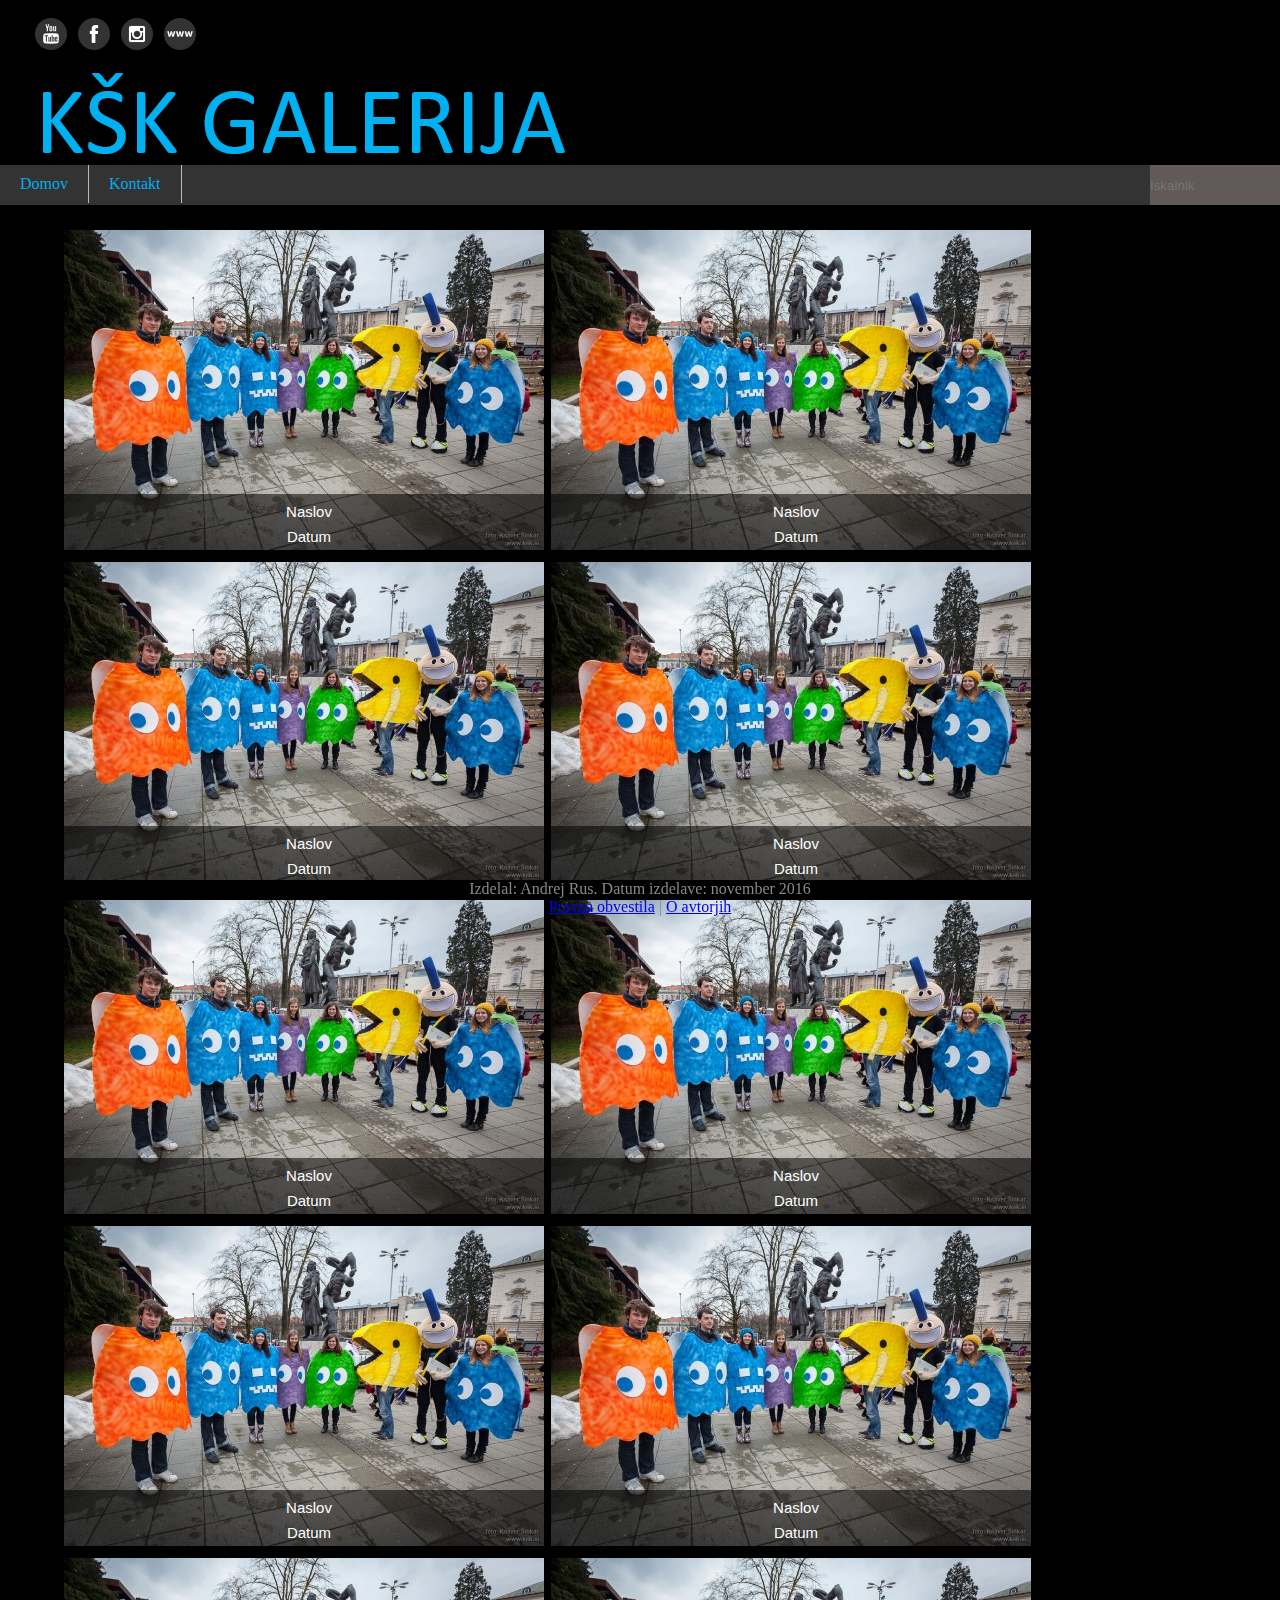
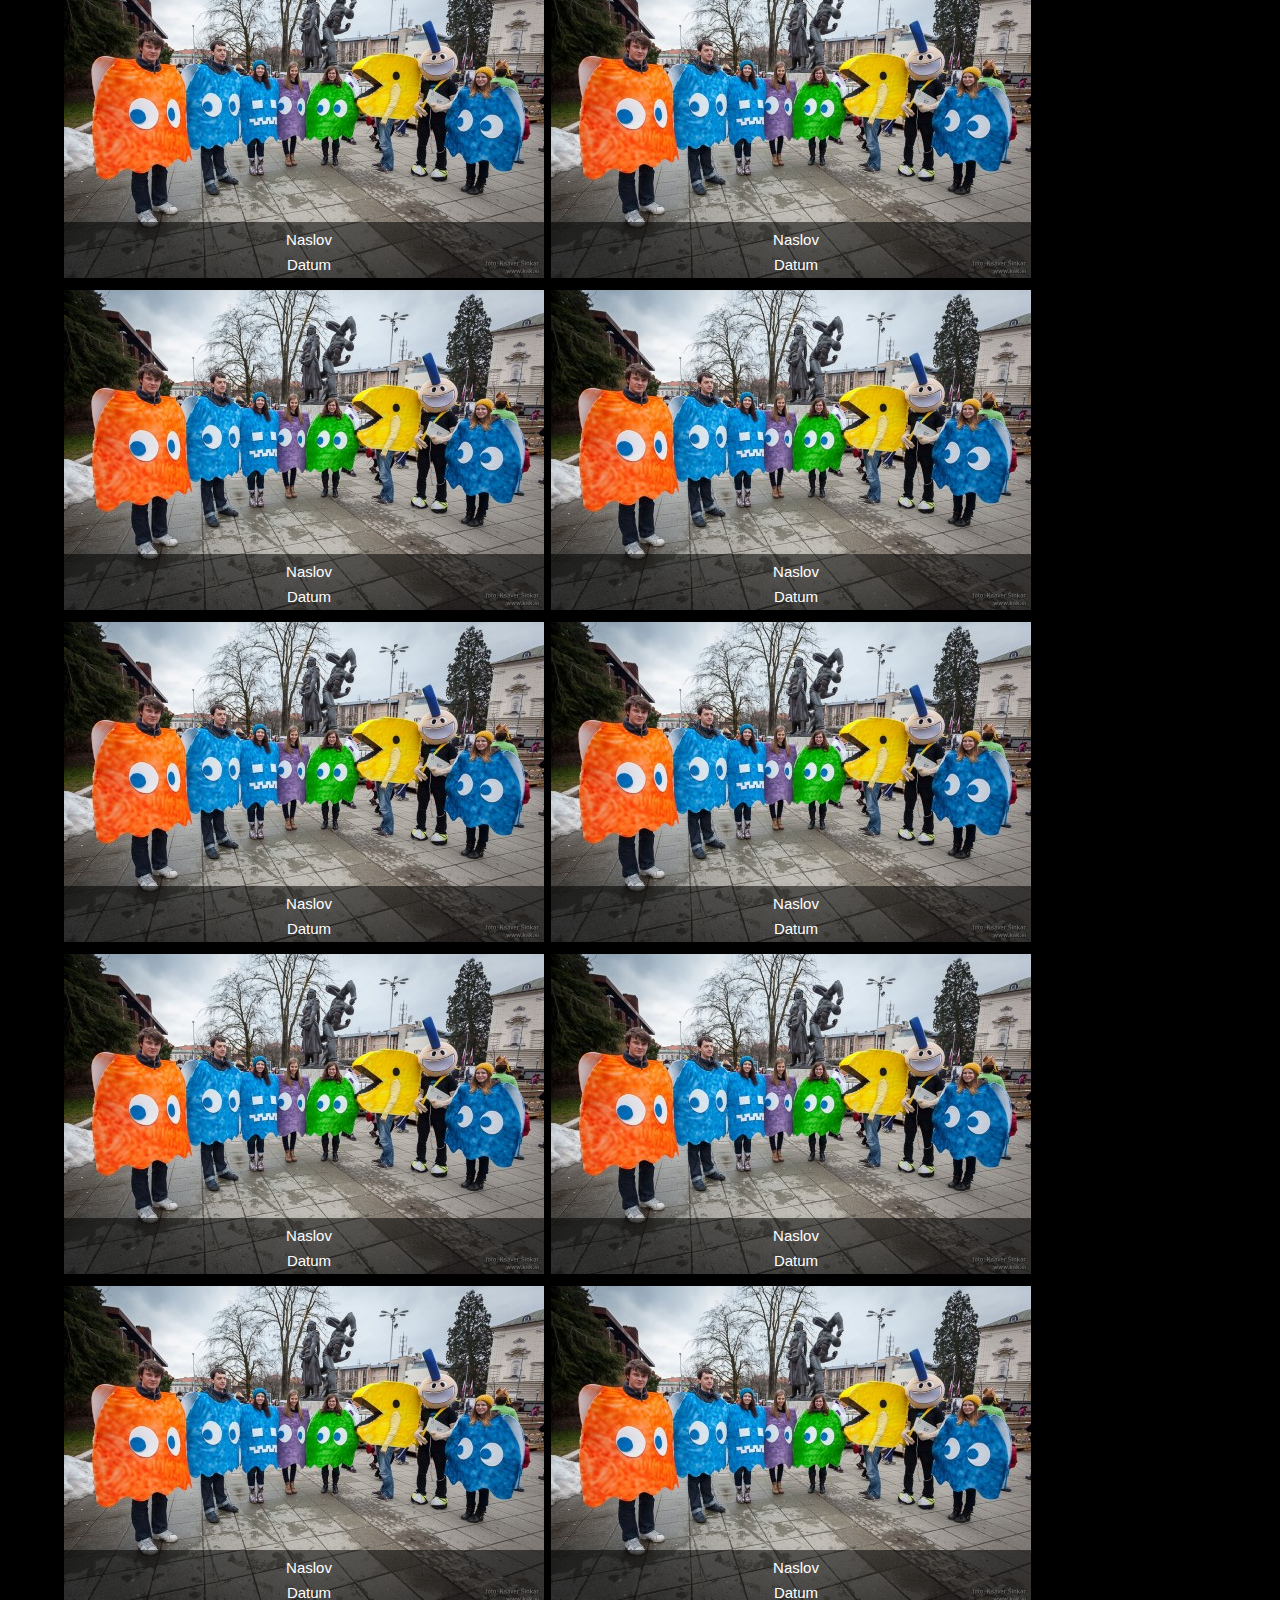
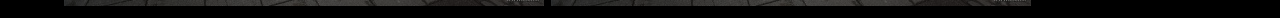
<file: index.html>
﻿<!DOCTYPE html>

<html>
    <head>
        <title>KŠK galerija</title>
        <meta http-equiv="Content-Type" content="text/html;charset=utf-8"> 
        <meta name="viewport" content="width=device-width, initial-scale=1.0">
        <link rel="stylesheet" href="css/StyleLandingPage.css">
        <script type="text/javascript" src="js/landingJS.js" async></script>
    </head>
    
    <body>
        <!--noscript-->
        <noscript>
            <div id="kontakttt" class="overlay">
                <div class="pop-celoten">
                    <div class="pop-glava">
                        <a class="zapri" href="#">×</a>
                        <h2>Napiši nam e-mail</h2>
                    </div>
                    <div class="pop-telo">
                        <form action="#" method="POST">
                            <div class="vrstica">
                                <label>Vpiši ime:</label><br />
                                <input name="ime" required="required" placeholder="ime" type="text" value="" size="28" /><br />
                            </div>
                            <div class="vrstica">
                                <label>Vpiši svoj e-mail:</label><br />
                                <input name="email" required="required" type="email" placeholder="e-mail" value="" size="28" /><br />
                            </div>
                            <div class="vrstica">
                                <label>Kaj bi nam rad sporočil?</label><br />
                                <textarea name="sporocilo" rows="7" required="required" cols="30"></textarea><br />
                            </div>
                            <input type="submit" value="Poslji mail" />
                        </form>
                    </div>
                </div>
            </div>
        </noscript>

        <!-- Popup za kontakt. ID rabmo pol se zarad javascripta-->
        <div id="kontaktt" class="kontakt">
            <!-- vsebina -->
            <div class="pop-celoten">
                <!--glava popupa-->
                <div class="pop-glava">
                    <!--tukaj naredimo, da ce klikne close, da se zapre-->
                    <span class="zapri">×</span>
                    <h2>Napiši nam e-mail</h2>
                </div>
                <!--glavni del popupa-->
                <div class="pop-telo">
                    <form action="#" method="POST">
                        <div class="vrstica">
                            <label>Vpiši ime:</label><br />
                            <input name="ime" required="required" placeholder="ime" type="text" value="" size="28" /><br />
                        </div>
                        <div class="vrstica">
                            <label>Vpiši svoj e-mail:</label><br />
                            <input name="email" required="required" type="email" placeholder="e-mail" value="" size="28" /><br />
                        </div>
                        <div class="vrstica">
                            <label>Kaj bi nam rad sporočil?</label><br />
                            <textarea name="sporocilo" rows="7" required="required" cols="30"></textarea><br />
                        </div>
                        <input type="submit" value="Poslji mail" />
                    </form>					
                </div>
            </div>
        </div>

        <!--header-->
        <header>
            <div class="vsebinaHeader">
                <ul class="headerSocialLinks">
                    <li><a href="https://www.youtube.com/channel/UCKqpXFl4A3Fj3SNGwDXJN0A" title="YouTube" target="_blank"><img src="pics/ytBlack.png" alt="YouTube" /></a></li>
                    <li><a href="https://www.facebook.com/klubstudentovkranj" title="Facebook" target="_blank"><img src="pics/fbBlack.png" alt="Facebook" /></a></li>
                    <li><a href="https://www.instagram.com/ksk_info/" title="Instagram" target="_blank"><img src="pics/igBlack.png" alt="instagram" /></a></li>
                    <li><a href="http://www.ksk.si/" title="KŠK" target="_blank"><img src="pics/wwwBlack.png" alt="ksk.si" /></a></li>
                </ul>


                <a href="index.html"><img src="pics/banner.png" alt="logo" /></a>

                <ul class="topnav">
                    <li><a class="active" href="#">Domov</a></li>
                    <li>
                        <a id="gumb" href="#kontakttt">Kontakt</a>
                    </li>
                    <li><input type="text" id="hihi" name="iskalnik" placeholder="Iskalnik" value=""></li>
                    <!-- <iframe width="100" height="25" src="https://www.youtube.com/embed/HxFgU2VZ0Q0?list=PLp1yGgVC-sTEtGr1dr2QTSZ-aYYtO_1i6&amp;showinfo=0" frameborder="0"></iframe>-->
                </ul>
            </div>
        </header>

        <!--slike - main -->
        <div id="main">
        <ul>
            <li>
                <div class="slika">
                    <a href="#slika"><img src="pics/pust.jpg" alt="lala" /></a>
                    <h2><span>Naslov<br />Datum</span></h2>
                </div>
            </li>
            <li>
                <div class="slika">
                    <a href="#hehe"><img src="pics/pust.jpg" alt="lala" /></a>
                    <h2><span>Naslov<br />Datum</span></h2>
                </div>
            </li>
            <li>
                <div class="slika">
                    <a href="#lele"><img src="pics/pust.jpg" alt="lala" /></a>
                    <h2><span>Naslov<br />Datum</span></h2>
                </div>
            </li>
            <li>
                <div class="slika">
                    <a href="#kiki"><img src="pics/pust.jpg" alt="lala" /></a>
                    <h2><span>Naslov<br />Datum</span></h2>
                </div>
            </li>
            <li>
                <div class="slika">
                    <a href="#kiki"><img src="pics/pust.jpg" alt="lala" /></a>
                    <h2><span>Naslov<br />Datum</span></h2>
                </div>
            </li>
            <li>
                <div class="slika">
                    <a href="#kiki"><img src="pics/pust.jpg" alt="lala" /></a>
                    <h2><span>Naslov<br />Datum</span></h2>
                </div>
            <li>
                <div class="slika">
                    <a href="#kiki"><img src="pics/pust.jpg" alt="lala" /></a>
                    <h2><span>Naslov<br />Datum</span></h2>
                </div>
            <li>
                <div class="slika">
                    <a href="#kiki"><img src="pics/pust.jpg" alt="lala" /></a>
                    <h2><span>Naslov<br />Datum</span></h2>
                </div>
            </li>
            <li>
                <div class="slika">
                    <a href="#kiki"><img src="pics/pust.jpg" alt="lala" /></a>
                    <h2><span>Naslov<br />Datum</span></h2>
                </div>
            </li>
            <li>
                <div class="slika">
                    <a href="#kiki"><img src="pics/pust.jpg" alt="lala" /></a>
                    <h2><span>Naslov<br />Datum</span></h2>
                </div>
            </li>
            <li>
                <div class="slika">
                    <a href="#kiki"><img src="pics/pust.jpg" alt="lala" /></a>
                    <h2><span>Naslov<br />Datum</span></h2>
                </div>
            </li>
            <li>
                <div class="slika">
                    <a href="#kiki"><img src="pics/pust.jpg" alt="lala" /></a>
                    <h2><span>Naslov<br />Datum</span></h2>
                </div>
            </li>
            <li>
                <div class="slika">
                    <a href="#kiki"><img src="pics/pust.jpg" alt="lala" /></a>
                    <h2><span>Naslov<br />Datum</span></h2>
                </div>
            <li>
                <div class="slika">
                    <a href="#kiki"><img src="pics/pust.jpg" alt="lala" /></a>
                    <h2><span>Naslov<br />Datum</span></h2>
                </div>
            </li>
            <li>
                <div class="slika">
                    <a href="#kiki"><img src="pics/pust.jpg" alt="lala" /></a>
                    <h2><span>Naslov<br />Datum</span></h2>
                </div>
            </li>
            <li>
                <div class="slika">
                    <a href="#kiki"><img src="pics/pust.jpg" alt="lala" /></a>
                    <h2><span>Naslov<br />Datum</span></h2>
                </div>
            </li>
            <li>
                <div class="slika">
                    <a href="#kiki"><img src="pics/pust.jpg" alt="lala" /></a>
                    <h2><span>Naslov<br />Datum</span></h2>
                </div>
            </li>
            <li>
                <div class="slika">
                    <a href="#kiki"><img src="pics/pust.jpg" alt="lala" /></a>
                    <h2><span>Naslov<br />Datum</span></h2>
                </div>
            </li>
        </ul>
    </div>

        <footer>
                <p>Izdelal: Andrej Rus. Datum izdelave: november 2016</p>
                <a href="legal.html">Pravna obvestila</a> |
                <a href="authors.html">O avtorjih</a>
        </footer>
</body>
</html>
</file>
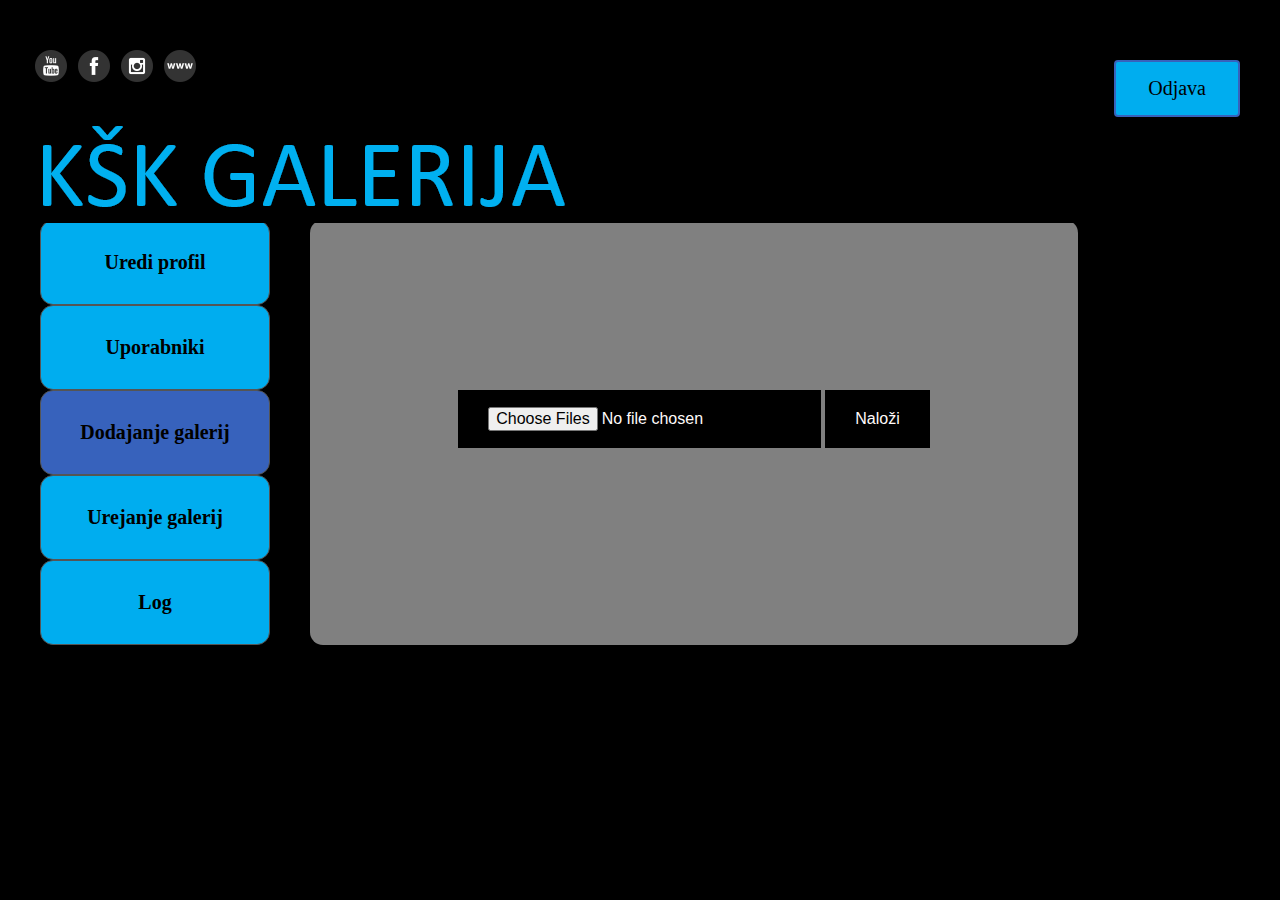
<file: adminPageDodajanjeGalerij.html>
﻿<!DOCTYPE html>

<html>
<head>
    <title>KŠK galerija - admin</title>
    <meta http-equiv="Content-Type" content="text/html;charset=utf-8">
    <meta name="viewport" content="width=device-width, initial-scale=1.0">
    <link rel="stylesheet" href="css/StyleAdminPage.css">
    <script type="text/javascript" src="js/adminJS.js" async></script>
</head>

<body>

    <header>
        <div class="banner">
            <ul class="headerSocialLinks">
                <li><a href="https://www.youtube.com/channel/UCKqpXFl4A3Fj3SNGwDXJN0A" title="YouTube" target="_blank"><img src="pics/ytBlack.png" alt="YouTube" /></a></li>
                <li><a href="https://www.facebook.com/klubstudentovkranj" title="Facebook" target="_blank"><img src="pics/fbBlack.png" alt="Facebook" /></a></li>
                <li><a href="https://www.instagram.com/ksk_info/" title="Instagram" target="_blank"><img src="pics/igBlack.png" alt="instagram" /></a></li>
                <li><a href="http://www.ksk.si/" title="KŠK" target="_blank"><img src="pics/wwwBlack.png" alt="ksk.si" /></a></li>
            </ul>
            <div class="logout">
                <a href="loginPage.html">Odjava</a>
            </div>
            <a href="index.html"><img src="pics/banner.png" alt="logo" /></a>
        </div>
    </header>



    <div id="main">
        <nav>
                <a href="adminPageUrediProfil.html">Uredi profil</a>
                <a href="adminPageUporabniki.html">Uporabniki</a>
                <a class="active" href="#">Dodajanje galerij</a>
                <a href="adminPageUrejanjeGalerij.html">Urejanje galerij</a>
                <a href="adminPageLog.html">Log</a>
        </nav>
        <div class="podlaga">
            <form class="box" method="post" enctype="multipart/form-data">
                <div class="box__input">
                    <input class="box__file" type="file" name="files[]" id="file" data-multiple-caption="{count} files selected" multiple />
                    <!--<label for="file"><strong>Choose a file</strong><span class="box__dragndrop"> or drag it here</span>.</label>-->
                    <button class="box__button" type="submit">Naloži</button>
                </div>
                <div class="box__uploading">Uploading&hellip;</div>
                <div class="box__success">Done!</div>
                <div class="box__error">Error! <span></span>.</div>
            </form>
        </div>
    </div>




</body>
</html>
</file>
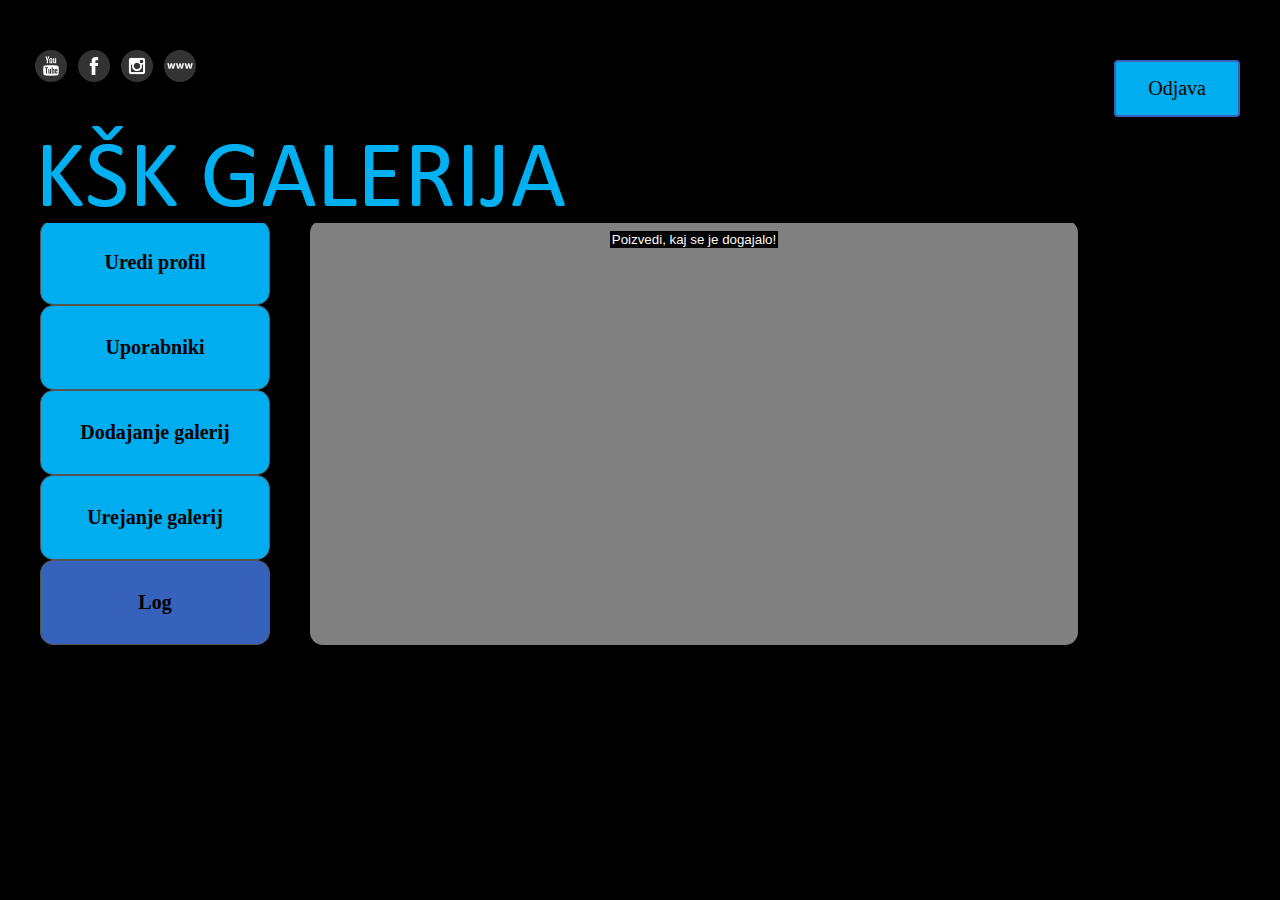
<file: adminPageLog.html>
﻿<!DOCTYPE html>

<html>
<head>
    <title>KŠK galerija - admin</title>
    <meta http-equiv="Content-Type" content="text/html;charset=utf-8">
    <meta name="viewport" content="width=device-width, initial-scale=1.0">
    <link rel="stylesheet" href="css/StyleAdminPage.css">
    <script type="text/javascript" src="js/adminLogJS.js" async></script>
</head>

<body>

    <header>
        <div class="banner">
            <ul class="headerSocialLinks">
                <li><a href="https://www.youtube.com/channel/UCKqpXFl4A3Fj3SNGwDXJN0A" title="YouTube" target="_blank"><img src="pics/ytBlack.png" alt="YouTube" /></a></li>
                <li><a href="https://www.facebook.com/klubstudentovkranj" title="Facebook" target="_blank"><img src="pics/fbBlack.png" alt="Facebook" /></a></li>
                <li><a href="https://www.instagram.com/ksk_info/" title="Instagram" target="_blank"><img src="pics/igBlack.png" alt="instagram" /></a></li>
                <li><a href="http://www.ksk.si/" title="KŠK" target="_blank"><img src="pics/wwwBlack.png" alt="ksk.si" /></a></li>
            </ul>
            <div class="logout">
                <a href="loginPage.html">Odjava</a>
            </div>
            <a href="index.html"><img src="pics/banner.png" alt="logo" /></a>
        </div>
    </header>



    <div id="main">
        <nav>
            <a href="adminPageUrediProfil.html">Uredi profil</a>
            <a href="adminPageUporabniki.html">Uporabniki</a>
            <a href="adminPageDodajanjeGalerij.html">Dodajanje galerij</a>
            <a href="adminPageUrejanjeGalerij.html">Urejanje galerij</a>
            <a class="active" href="#">Log</a>
        </nav>
        <div class="podlaga">
            <div class="logging">
                <button id="log">Poizvedi, kaj se je dogajalo!</button>
                <noscript>V primeru, da nimaš vključenega javaScripta ali pa si na Explorerju, ne bo delovalo.</noscript>
                <ul id="myList">
                </ul>
            </div>
        </div>


    </div>

    <!--type="button" onclick="izpisiLog()"
        <div id="demo">
        <button type="button" onclick="loadDoc()">Change Content</button>
    </div>
    -->
    

</body>
</html>
</file>
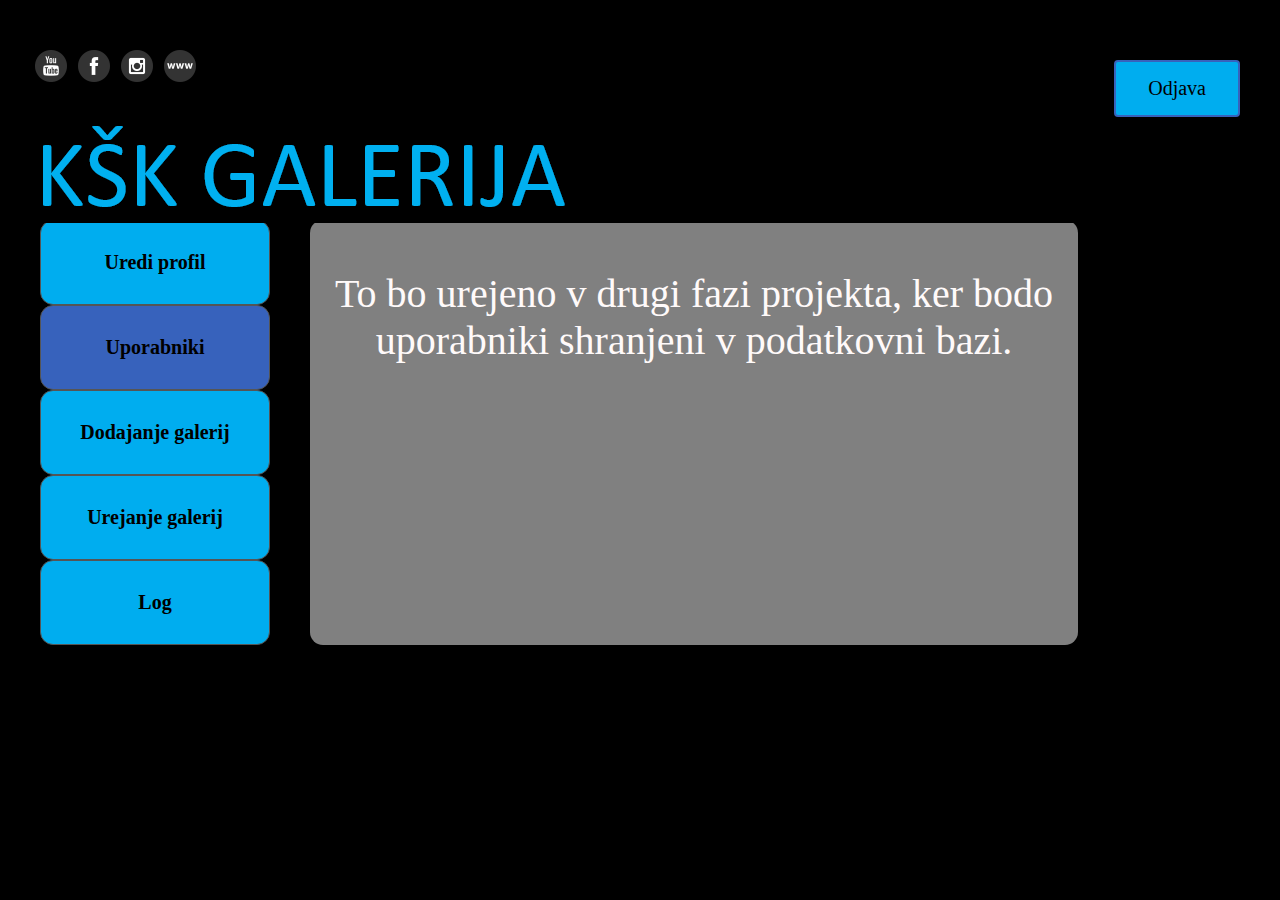
<file: adminPageUporabniki.html>
﻿<!DOCTYPE html>

<html>
<head>
    <title>KŠK galerija - admin</title>
    <meta http-equiv="Content-Type" content="text/html;charset=utf-8">
    <meta name="viewport" content="width=device-width, initial-scale=1.0">
    <link rel="stylesheet" href="css/StyleAdminPage.css">
</head>

<body>

    <header>
        <div class="banner">
            <ul class="headerSocialLinks">
                <li><a href="https://www.youtube.com/channel/UCKqpXFl4A3Fj3SNGwDXJN0A" title="YouTube" target="_blank"><img src="pics/ytBlack.png" alt="YouTube" /></a></li>
                <li><a href="https://www.facebook.com/klubstudentovkranj" title="Facebook" target="_blank"><img src="pics/fbBlack.png" alt="Facebook" /></a></li>
                <li><a href="https://www.instagram.com/ksk_info/" title="Instagram" target="_blank"><img src="pics/igBlack.png" alt="instagram" /></a></li>
                <li><a href="http://www.ksk.si/" title="KŠK" target="_blank"><img src="pics/wwwBlack.png" alt="ksk.si" /></a></li>
            </ul>
            <div class="logout">
                <a href="loginPage.html">Odjava</a>
            </div>
            <a href="index.html"><img src="pics/banner.png" alt="logo" /></a>
        </div>
    </header>



    <div id="main">
        <nav>
            <a href="adminPageUrediProfil.html">Uredi profil</a>
            <a class="active" href="#">Uporabniki</a>
            <a href="adminPageDodajanjeGalerij.html">Dodajanje galerij</a>
            <a href="adminPageUrejanjeGalerij.html">Urejanje galerij</a>
            <a href="adminPageLog.html">Log</a>
 
        </nav>
        <div class="podlaga">
            <div class="vsebinaUporabniki">
                <p>To bo urejeno v drugi fazi projekta, ker bodo uporabniki shranjeni v podatkovni bazi.</p>
            </div>
        </div>
    </div>



</body>
</html>
</file>
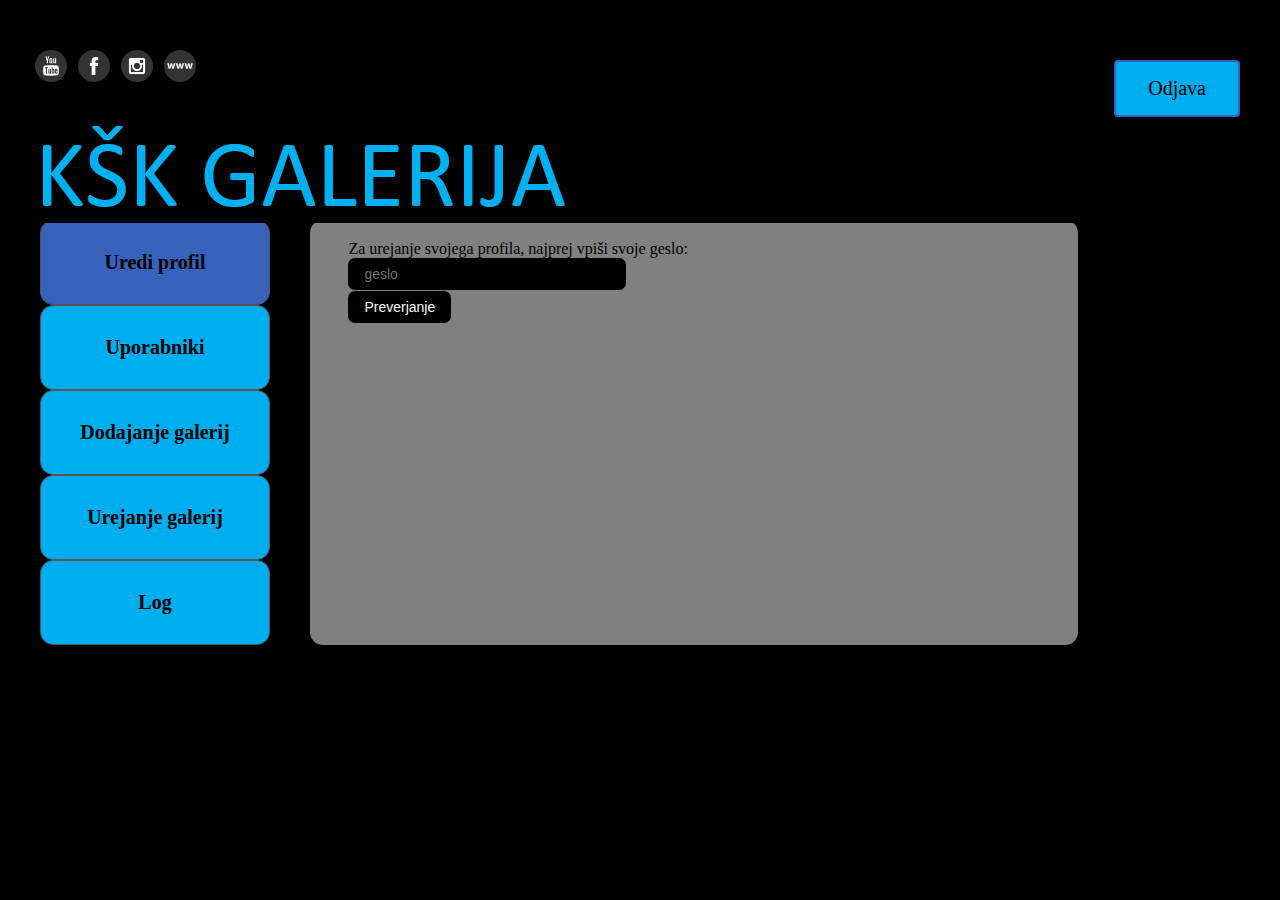
<file: adminPageUrediProfil.html>
﻿<!DOCTYPE html>

<html>
<head>
    <title>KŠK galerija - admin</title>
    <meta http-equiv="Content-Type" content="text/html;charset=utf-8">
    <meta name="viewport" content="width=device-width, initial-scale=1.0">
    <link rel="stylesheet" href="css/StyleAdminPage.css">
    <script type="text/javascript" src="js/adminJS.js" async></script>
</head>

<body>
    
    <header>
        <div class="banner">
            <ul class="headerSocialLinks">
                <li><a href="https://www.youtube.com/channel/UCKqpXFl4A3Fj3SNGwDXJN0A" title="YouTube" target="_blank"><img src="pics/ytBlack.png" alt="YouTube" /></a></li>
                <li><a href="https://www.facebook.com/klubstudentovkranj" title="Facebook" target="_blank"><img src="pics/fbBlack.png" alt="Facebook" /></a></li>
                <li><a href="https://www.instagram.com/ksk_info/" title="Instagram" target="_blank"><img src="pics/igBlack.png" alt="instagram" /></a></li>
                <li><a href="http://www.ksk.si/" title="KŠK" target="_blank"><img src="pics/wwwBlack.png" alt="ksk.si" /></a></li>
            </ul>
            <div class="logout">
                <a href="loginPage.html">Odjava</a>
            </div>
            <a href="index.html"><img src="pics/banner.png" alt="logo" /></a>
        </div>
    </header>

    

    <div id="main">
        <nav>
            <a class="active" href="#">Uredi profil</a>
            <a href="adminPageUporabniki.html">Uporabniki</a>
            <a href="adminPageDodajanjeGalerij.html">Dodajanje galerij</a>
            <a href="adminPageUrejanjeGalerij.html">Urejanje galerij</a>
            <a href="adminPageLog.html">Log</a>
        </nav>
        <div class="podlaga">
            <div class="vsebinaProfil">
                <form action="#vec" method="POST">
                    <div class="vrstica">
                        <label >Za urejanje svojega profila, najprej vpiši svoje geslo:</label><br />
                        <input name="potrditev" required="required" placeholder="geslo" type="password" value="" size="28" /><br />
                        <input type="submit" value="Preverjanje"/>
                    </div>
                </form>

                <div id="vec" class="vec">
                    <form>
                        <div class="splosno">
                            <div class="vrstica">
                                <label>Vpiši svoje novo uporabniško ime:</label><br />
                                <input name="uprIme" type="text" placeholder="uporabniško ime" value="" size="28" /><br />
                            </div>
                            <div class="vrstica">
                                <label>Vpiši svoj nov e-mail:</label><br />
                                <input name="email" type="email" placeholder="e-mail" value="" size="28" /><br />
                            </div>
                            <div class="vrstica">
                                <label>Vpiši svoje novo geslo:</label><br />
                                <input name="geslo" type="password" placeholder="geslo" value="" size="28" /><br />
                            </div>
                        </div>
                        
                        <div class="slikanje">
                            <label>Ponastavi sliko profila</label><br />
                            <button id="zaZajem">Kamera</button>
                            <input type="file" name="pic" accept="image/*">

                            <noscript><p>Ne podpira zajema s kamero!</p></noscript>

                            <div class="zajem" id="zajem">
                                <video id="video" width="130" height="130" autoplay></video>
                                <button id="snap">Slikaj</button>
                                <canvas id="canvas" width="130" height="130">Ne bo šlo!</canvas>
                            </div>
                        </div>

                        <input type="submit" value="Shrani spremembe" />
                    </form>


                </div>
                
                

            </div>
        </div>
        

    </div>

    

</body>
</html>
</file>
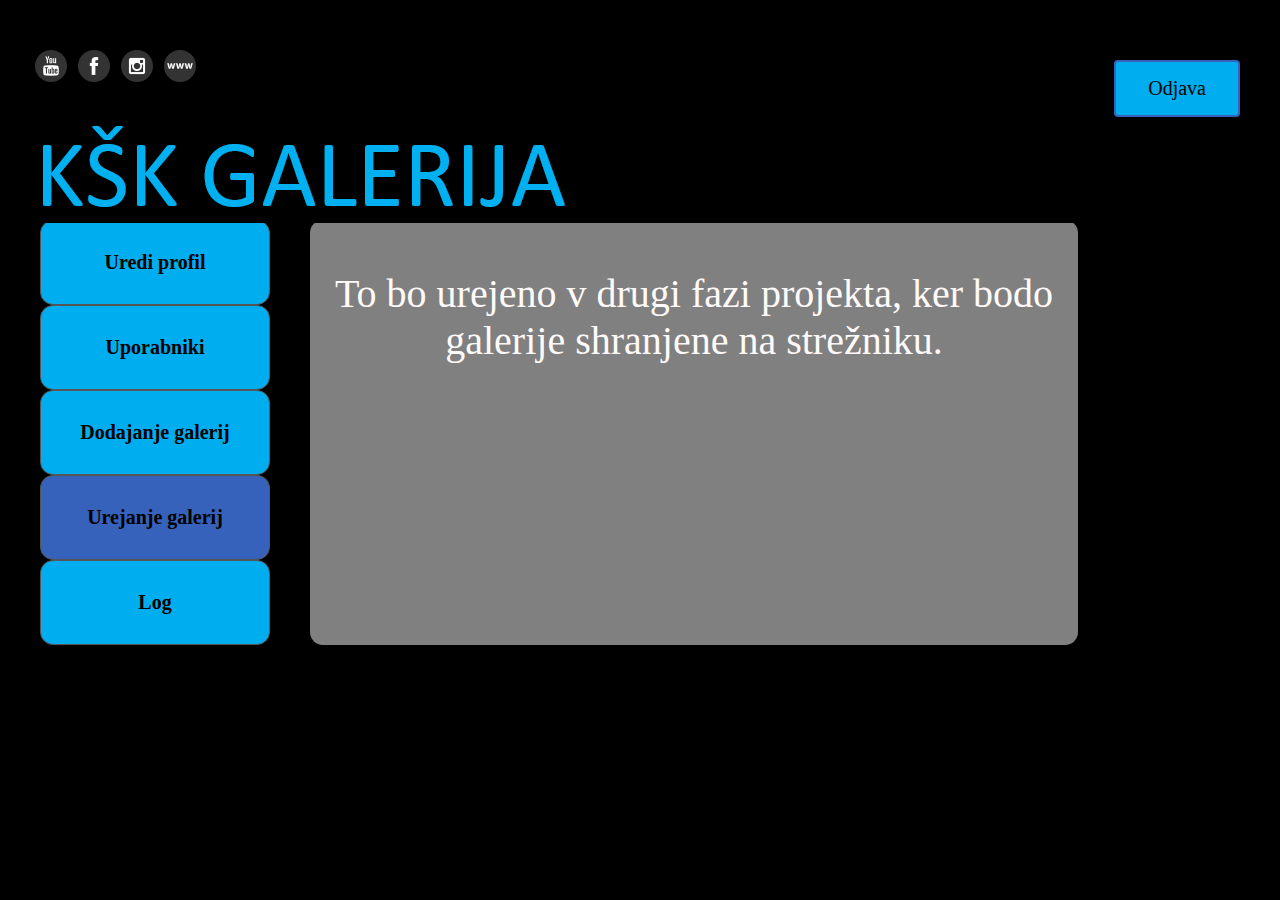
<file: adminPageUrejanjeGalerij.html>
﻿<!DOCTYPE html>

<html>
<head>
    <title>KŠK galerija - admin</title>
    <meta http-equiv="Content-Type" content="text/html;charset=utf-8">
    <meta name="viewport" content="width=device-width, initial-scale=1.0">
    <link rel="stylesheet" href="css/StyleAdminPage.css">
</head>

<body>

    <header>
        <div class="banner">
            <ul class="headerSocialLinks">
                <li><a href="https://www.youtube.com/channel/UCKqpXFl4A3Fj3SNGwDXJN0A" title="YouTube" target="_blank"><img src="pics/ytBlack.png" alt="YouTube" /></a></li>
                <li><a href="https://www.facebook.com/klubstudentovkranj" title="Facebook" target="_blank"><img src="pics/fbBlack.png" alt="Facebook" /></a></li>
                <li><a href="https://www.instagram.com/ksk_info/" title="Instagram" target="_blank"><img src="pics/igBlack.png" alt="instagram" /></a></li>
                <li><a href="http://www.ksk.si/" title="KŠK" target="_blank"><img src="pics/wwwBlack.png" alt="ksk.si" /></a></li>
            </ul>
            <div class="logout">
                <a href="loginPage.html">Odjava</a>
            </div>
            <a href="index.html"><img src="pics/banner.png" alt="logo" /></a>
        </div>
    </header>



    <div id="main">

        <nav>
            <a href="adminPageUrediProfil.html">Uredi profil</a>
            <a href="adminPageUporabniki.html">Uporabniki</a>
            <a href="adminPageDodajanjeGalerij.html">Dodajanje galerij</a>
            <a class="active" href="#">Urejanje galerij</a>
            <a href="adminPageLog.html">Log</a>
        </nav>
  
        <div class="podlaga">
            <div class="vsebinaUrejanjeGalerij">
                <p>To bo urejeno v drugi fazi projekta, ker bodo galerije shranjene na strežniku.</p>
            </div>
        </div>
    </div>




</body>
</html>
</file>
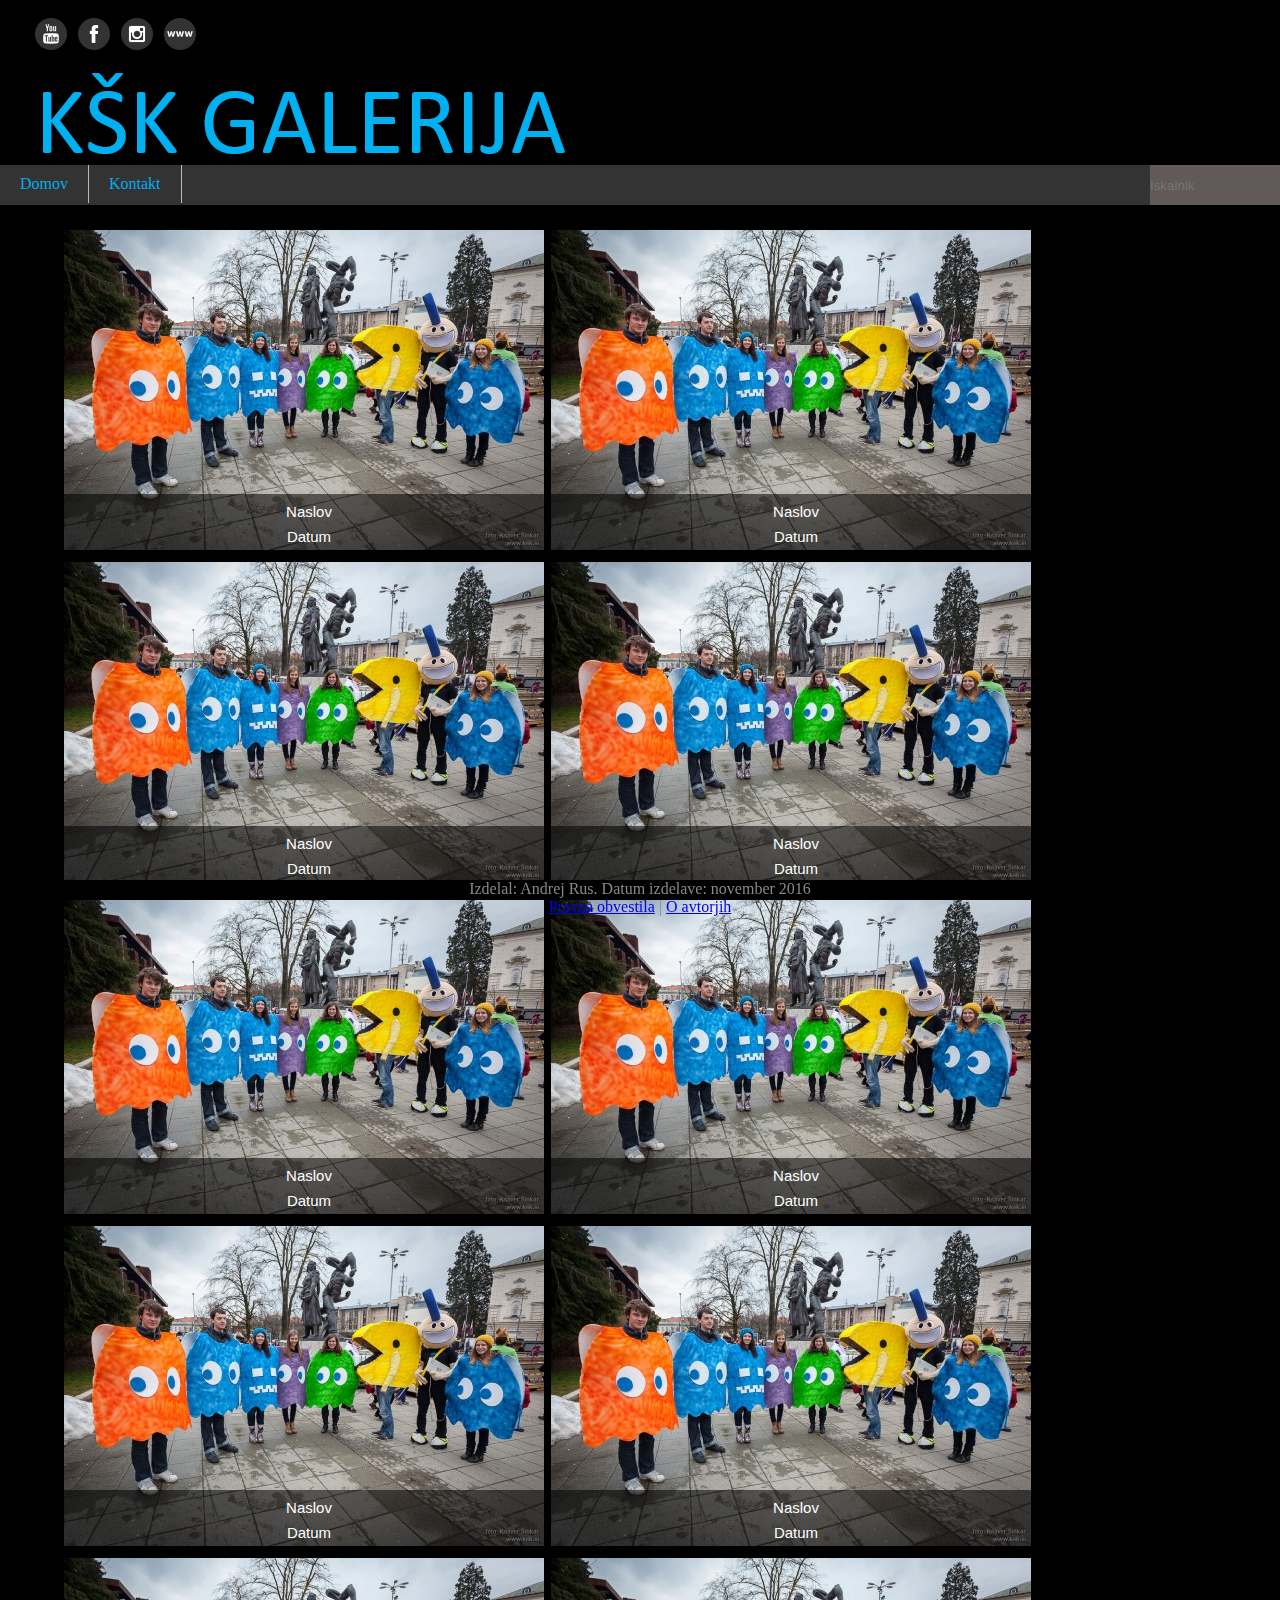
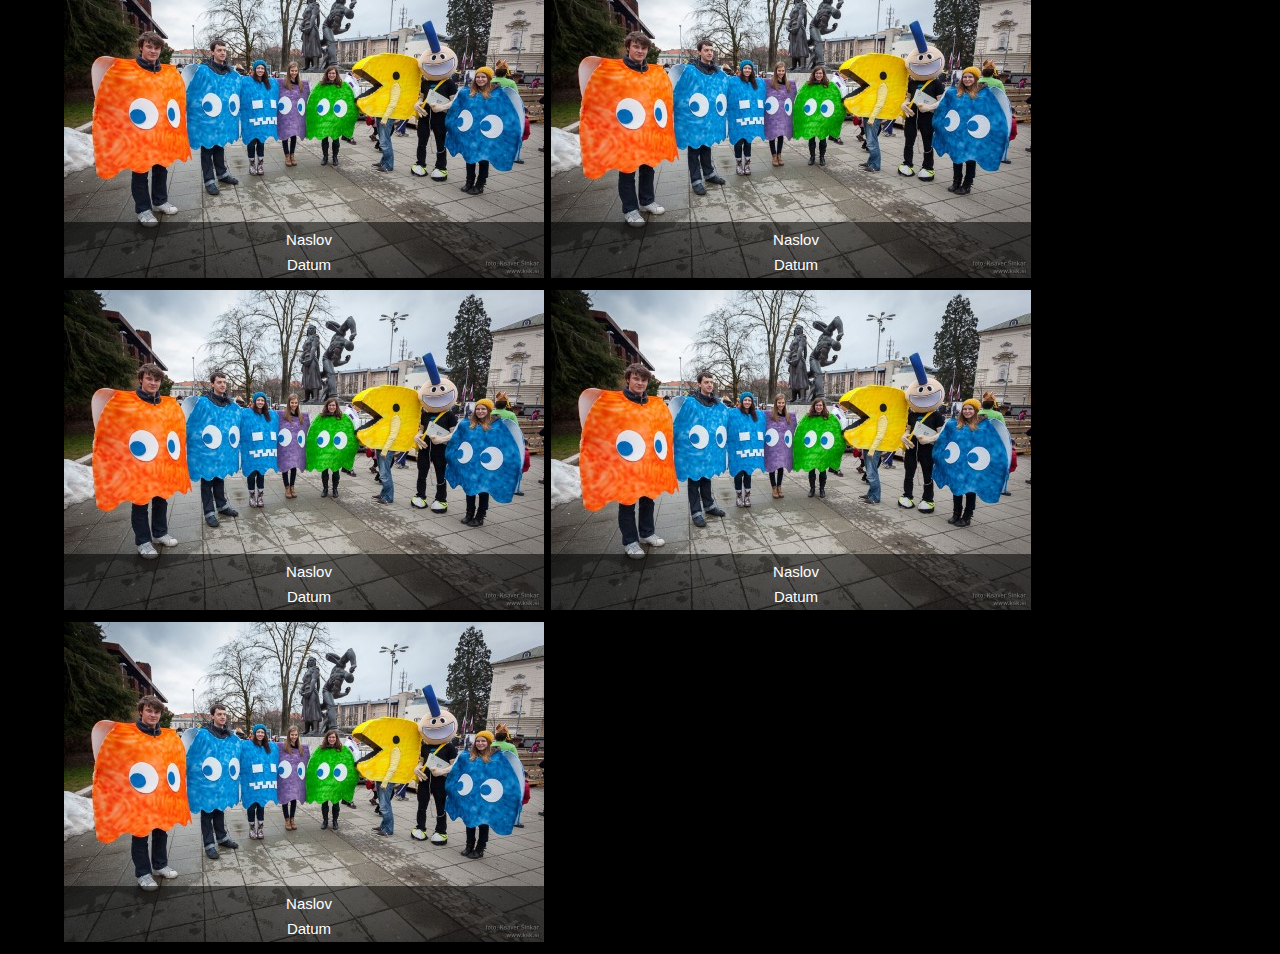
<file: landingPage.htm>
﻿<!DOCTYPE html>

<html>
    <head>
        <title>KŠK galerija</title>
        <meta http-equiv="Content-Type" content="text/html;charset=utf-8"> 
        <meta name="viewport" content="width=device-width, initial-scale=1.0">
        <link rel="stylesheet" href="css/StyleLandingPage.css">
        <script type="text/javascript" src="js/landingJS.js" async></script>
    </head>
    
    <body>
        <!--noscript-->
        <noscript>
            <div id="kontaktt" class="overlay">
                <div class="pop-celoten">
                    <div class="pop-glava">
                        <a class="zapri" href="#">×</a>
                        <h2>Napiši nam e-mail</h2>
                    </div>
                    <div class="pop-telo">
                        <form action="#" method="POST">
                            <div class="vrstica">
                                <label for="ime">Vpiši ime:</label><br />
                                <input name="ime" required="required" placeholder="ime" type="text" value="" size="28" /><br />
                            </div>
                            <div class="vrstica">
                                <label for="email">Vpiši svoj e-mail:</label><br />
                                <input name="email" required="required" type="email" placeholder="e-mail" value="" size="28" /><br />
                            </div>
                            <div class="vrstica">
                                <label for="sporocilo">Kaj bi nam rad sporočil?</label><br />
                                <textarea name="sporocilo" rows="7" required="required" cols="30"></textarea><br />
                            </div>
                            <input type="submit" value="Poslji mail" />
                        </form>
                    </div>
                </div>
            </div>
        </noscript>

        <!-- Popup za kontakt. ID rabmo pol se zarad javascripta-->
        <div id="kontaktt" class="kontakt">
            <!-- vsebina -->
            <div class="pop-celoten">
                <!--glava popupa-->
                <div class="pop-glava">
                    <!--tukaj naredimo, da ce klikne close, da se zapre-->
                    <span class="zapri">×</span>
                    <h2>Napiši nam e-mail</h2>
                </div>
                <!--glavni del popupa-->
                <div class="pop-telo">
                    <form action="#" method="POST">
                        <div class="vrstica">
                            <label for="ime">Vpiši ime:</label><br />
                            <input name="ime" required="required" placeholder="ime" type="text" value="" size="28" /><br />
                        </div>
                        <div class="vrstica">
                            <label for="email">Vpiši svoj e-mail:</label><br />
                            <input name="email" required="required" type="email" placeholder="e-mail" value="" size="28" /><br />
                        </div>
                        <div class="vrstica">
                            <label for="sporocilo">Kaj bi nam rad sporočil?</label><br />
                            <textarea name="sporocilo" rows="7" required="required" cols="30"></textarea><br />
                        </div>
                        <input type="submit" value="Poslji mail" />
                    </form>					
                </div>
            </div>
        </div>

        <!--header-->
        <header>
            <div class="vsebinaHeader">
                <ul class="headerSocialLinks">
                    <li><a href="https://www.youtube.com/channel/UCKqpXFl4A3Fj3SNGwDXJN0A" title="YouTube" target="_blank"><img src="pics/ytBlack.png" alt="YouTube" /></a></li>
                    <li><a href="https://www.facebook.com/klubstudentovkranj" title="Facebook" target="_blank"><img src="pics/fbBlack.png" alt="Facebook" /></a></li>
                    <li><a href="https://www.instagram.com/ksk_info/" title="Instagram" target="_blank"><img src="pics/igBlack.png" alt="instagram" /></a></li>
                    <li><a href="http://www.ksk.si/" title="KŠK" target="_blank"><img src="pics/wwwBlack.png" alt="ksk.si" /></a></li>
                </ul>


                <a href="landingPage.htm"><img src="pics/banner.png" alt="logo" /></a>

                <ul class="topnav">
                    <li><a class="active" href="#">Domov</a></li>
                    <li>
                        <a id="gumb" href="#kontaktt">Kontakt</a>
                    </li>
                    <li><input type="text" id="hihi" name="iskalnik" placeholder="Iskalnik" value=""></li>
                    <!-- <iframe width="100" height="25" src="https://www.youtube.com/embed/HxFgU2VZ0Q0?list=PLp1yGgVC-sTEtGr1dr2QTSZ-aYYtO_1i6&amp;showinfo=0" frameborder="0"></iframe>-->
                </ul>
            </div>
        </header>

        <!--slike - main -->
        <div id="main">
        <ul>
            <li>
                <div class="slika">
                    <a href="#slika"><img src="pics/pust.jpg" alt="lala" /></a>
                    <h2><span>Naslov<br />Datum</span></h2>
                </div>
            </li>
            <li>
                <div class="slika">
                    <a href="#hihi"><img src="pics/pust.jpg" alt="lala" /></a>
                    <h2><span>Naslov<br />Datum</span></h2>
                </div>
            </li>
            <li>
                <div class="slika">
                    <a href="#lele"><img src="pics/pust.jpg" alt="lala" /></a>
                    <h2><span>Naslov<br />Datum</span></h2>
                </div>
            </li>
            <li>
                <div class="slika">
                    <a href="#kiki"><img src="pics/pust.jpg" alt="lala" /></a>
                    <h2><span>Naslov<br />Datum</span></h2>
                </div>
            </li>
            <li>
                <div class="slika">
                    <a href="#hihi"><img src="pics/pust.jpg" alt="lala" /></a>
                    <h2><span>Naslov<br />Datum</span></h2>
                </div>
            </li>
            <li>
                <div class="slika">
                    <a href="#hihi"><img src="pics/pust.jpg" alt="lala" /></a>
                    <h2><span>Naslov<br />Datum</span></h2>
                </div>
            </li>
            <li>
                <div class="slika">
                    <a href="#hihi"><img src="pics/pust.jpg" alt="lala" /></a>
                    <h2><span>Naslov<br />Datum</span></h2>
                </div>
            </li>
            <li>
                <div class="slika">
                    <a href="#hihi"><img src="pics/pust.jpg" alt="lala" /></a>
                    <h2><span>Naslov<br />Datum</span></h2>
                </div>
            </li>
            <li>
                <div class="slika">
                    <a href="#hihi"><img src="pics/pust.jpg" alt="lala" /></a>
                    <h2><span>Naslov<br />Datum</span></h2>
                </div>
            </li>
            <li>
                <div class="slika">
                    <a href="#hihi"><img src="pics/pust.jpg" alt="lala" /></a>
                    <h2><span>Naslov<br />Datum</span></h2>
                </div>
            </li>
            <li>
                <div class="slika">
                    <a href="#hihi"><img src="pics/pust.jpg" alt="lala" /></a>
                    <h2><span>Naslov<br />Datum</span></h2>
                </div>
            </li>
            <li>
                <div class="slika">
                    <a href="#hihi"><img src="pics/pust.jpg" alt="lala" /></a>
                    <h2><span>Naslov<br />Datum</span></h2>
                </div>
            </li>
            <li>
                <div class="slika">
                    <a href="#hihi"><img src="pics/pust.jpg" alt="lala" /></a>
                    <h2><span>Naslov<br />Datum</span></h2>
                </div>
            </li>
        </ul>
    </div>

        <footer>
                <p>Izdelal: Andrej Rus. Datum izdelave: november 2016</p>
                <a href="legal.html">Pravna obvestila</a> |
                <a href="authors.html">O avtorjih</a>
        </footer>
</body>
</html>
</file>
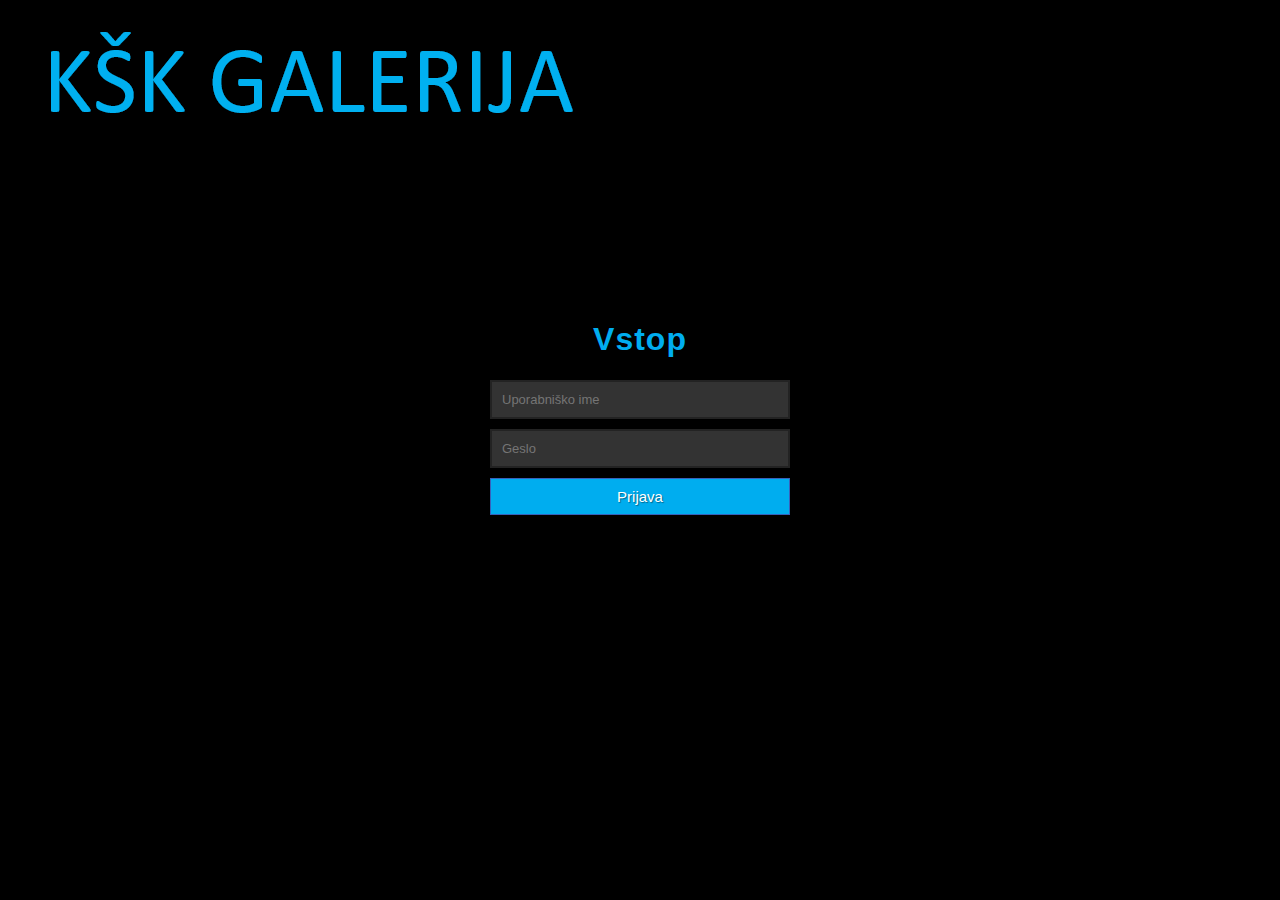
<file: loginPage.html>
﻿<!DOCTYPE html>
<html >
<head>
  <meta http-equiv="Content-Type" content="text/html;charset=utf-8">
  <link rel="stylesheet" href="css/StyleLogin.css">
    <script type="text/javascript" src="js/loginJS.js" async></script>
  <title>foto KŠK - prijava</title>

</head>
    <body>
        <div class="banner">
            <a href="index.html"><img src="pics/banner.png" alt="logo" /></a>
        </div>

      <div class="login">
	    <h1>Vstop</h1>
        <form action="adminPageUrediProfil.html">
             <!--Uporabnik nam poda uporabnisko ime in geslo; type pomeni, kako se mu prikazuje - pass so pikice
                placeholder pomeni, kaj pise notri, z required pa povemo, da je to nujen podatek -->
    	    <input id="lala" type="text" name="u" placeholder="Uporabniško ime" required="required" value=""/>
            <input id="hihi" type="password" name="p" placeholder="Geslo" required="required" value=""/>
            <input id="prijava" type="submit" value="Prijava" class="btn" />
        </form>
        </div>
    </body>
</html>
</file>
<file: css/StyleLandingPage.css>
﻿* {
margin: 0px;
padding: 0px;
}
body {
    background-color: #000000;
}
.newData{
    height:1000px;
    background:#09F;
    margin: 10px 0px;
}
header {
    width:100%;
    height:230px;
}
.vsebinaHeader {
    position: fixed;
    margin-top: 0;
    margin-top:0;
    width:100%;
    background-color:black;
    border-top:0;
    padding-bottom:40px;
    z-index:5;
}
.vsebinaHeader > a > img{
   padding-top:15px;
   clear:both;
   float:left;
   margin-left: 30px;
   margin-right: 30px;
   max-width:90%;
}
.headerSocialLinks{
    margin-left:35px;
}
.headerSocialLinks li {
    display: block;
    float: left;
    margin-top:18px;
}
.headerSocialLinks li a {
    display: block;
    float: left;
    width: 31px;
    height: 31px;
    white-space: nowrap;
    direction: ltr;
    margin-right:12px;
}
ul.topnav {
    list-style-type: none;
    padding: 0px;
    margin-top:165px;
    background-color: #333;
    position:fixed;
    width: 100%;
    height: 40px;
}
ul.topnav li a{
    float: left;
    border-right: 0.5px solid #bbb;
}
ul.topnav li input{
    width: 130px;
    height:40px;
    background-color:#625959;
    transition: width 0.4s ease-in-out;
    border:0;
    color:snow;
    float: right;
}
ul.topnav li input[type=text]:focus {
    width: 50%;
}
ul.topnav li a:hover {
    background-color:#636363;
}
header ul.topnav li a {
    display: block;
    color: #00adef;
    text-align: center;
    padding: 10px 20px;
    text-decoration: none;
}
#main {
    width:90%;
    margin-left:auto;
    margin-right:auto;
}
#main ul{
    display:flex;
	flex-flow:row;
    flex-wrap:wrap;
    margin:auto;
    text-align:center;
}
.slika{ 
    position:relative;
    margin-right:7px;
    z-index:0;
    margin-bottom:8px;
}
.slika img{
    width:100%;
    opacity: 1;
}
.slika img:hover{
    opacity:0.65;
}
.slika h2 { 
    position:absolute;
    bottom:0;
    left: 0; 
    width: 100%; 
    color: white; 
    text-align: center;
    font: 15px/25px Helvetica, Sans-Serif; 
    background: rgba(0, 0, 0, 0.55);
    padding: 5px; 
}
.kontakt {
    display: none;      /*default je skrit*/
    position: fixed;    /* ostane na mestu */
    z-index: 10;        
    padding-top: 300px; /* lokacija od vrha */
    width: 100%;        
    height: 100%; 
    background-color: rgba(0,0,0,0.4); /* "zamegli" ozadje */
}
/* celota*/
.pop-celoten {
    position: relative;
    margin: auto;
    padding: 0;
    border: 1px solid #888;
    width: 50%;
    box-shadow: 0 4px 8px 0 rgba(0,0,0,0.2),0 6px 20px 0 rgba(0,0,0,0.19);
    animation-name: animatetop;
    animation-duration: 0.4s
}
/* animacija kako pride popup*/
@keyframes animatetop {
    from {top:-300px; opacity:0}
    to {top:0; opacity:1}
}
/* knof za zapiranje*/
.zapri {
    text-decoration: none;
    color: white;
    float: right;
    font-size: 28px;
    font-weight: bold;
}
.zapri:hover, .zapri:focus {
    color: #000;
    text-decoration: none;
    cursor: pointer;
}
.pop-glava {
    padding: 2px 16px;
    background-color: #00adef;
    color: black;
    font-size:15px;
}
.pop-telo {
    padding: 2px 16px;
    background-color: #808080;
}
.pop-telo form{
    max-width:100%;
    text-align:center;
}
.pop-telo form .vrstica{
    margin-bottom:5px;
}
.pop-telo form input, .pop-telo form textarea{
    max-width:100%;
}
/*za nojavascript kontakt*/
.overlay {
    transition: opacity 500ms;
    visibility: hidden;
    opacity: 0;
    position: fixed;    /* ostane na mestu */
    z-index: 10;        
    padding-top: 300px; /* lokacija od vrha */
    width: 100%;        
    height: 100%; 
    background-color: rgba(0,0,0,0.4); /* "zamegli" ozadje */
}
.overlay:target {
    visibility: visible;
    opacity: 1;
}
footer{
    width:100%;
    height: 20px;
    background-color: black;
    position:fixed;
	bottom:0;
    color: #888;
    text-align:center;
}
footer .spodaj{
    color: #888;
}

@media only screen and (max-width: 480px){
    ul.topnav {
        height: 120px;
        margin-top:125px;
    }
    ul.topnav li input, ul.topnav li a {
        float: none;
        border-right:none;
        width:100%;
    }
    ul.topnav li input[type=text]:focus {
    width:100%;
}
    
    header {
        height:250px;
    }
    #main{
        width:100%;
    }

    .slika h2{
        font: 13px/18px Helvetica, Sans-Serif; 
        padding:3px;
    }
    .slika img {
        margin-right:0;
    }
    .slika{
        margin-bottom:3px;
    }
    .vsebinaHeader{
        padding-bottom:80px;
    }
    .vsebinaHeader > a > img {
         margin-left:0;
         padding-top:0;
    }
    .headerSocialLinks {
        margin-left:5px;
    }
    .pop-glava {
    font-size:10px;
    }
    .zapri {
        margin-top:0;
    }
}
@media only screen and (max-width: 1110px) and (min-width:480px) {
    #main{
        width:100%;
    }
    #main ul{
        width:100%;
    }
    
}
</file>
<file: css/StyleAdminPage.css>
﻿* {
margin: 0px;
padding: 0px;
}
body {
    background-color: #000000;
}
header {
    width:100%;
    height:220px;
}
.banner {
    position: fixed;
    margin-top: 0;
    margin-top:0;
    width:100%;
    background-color:black;
    border-top:0;
    z-index:99;
}
.banner > a > img{
   clear:both;
   float:left;
   margin-left: 30px;
   margin-right: 30px;
   max-width:80%;
}
.headerSocialLinks{
    margin-left:35px;
    margin-top:20px;
}
.headerSocialLinks li {
    display: block;
    float: left;
    margin-top:30px;
}
.headerSocialLinks li a {
    display: block;
    float: left;
    width: 31px;
    height: 31px;
    white-space: nowrap;
    direction: ltr;
    margin-right:12px;
}
.logout a{
    text-decoration:none;
    background-color: #00adef;
    border: none;
    padding: 15px 32px;
    text-align: center;
    display: inline-block;
    list-style-type: none;
    float:right;
    margin-right: 40px;
    margin-top: 40px;
    border-radius: 4px;
    border: 2px solid #3762bc;
    cursor: pointer;
    color: black;
    font-size: 20px;
}
.logout a:hover {
    background-color: #3762bc; 
}
#main {
    width:100%;
    display:flex;
	flex-flow:row;

}
#main nav {
    list-style-type: none;
    margin: 0;
    padding: 0;
    width: 230px;
    margin-left:40px;
}
#main nav a {
    border: 1px solid #555;
    background-color: #00adef;
    display: block;
    color: #000;
    padding: 30px 30px;
    text-decoration: none;
    text-align:center;
    font-size:20px;
    font-weight: bold;
    border-bottom: 1px solid #555;
    border-radius: 13px;
}
#main nav a.active {
    background-color: #3762bc;
    color: black;
}
#main nav a:hover:not(.active) {
    background-color: #808080;
}
.podlaga{
    margin-left:40px;
    width:60%;
    background-color:#808080;
    border-radius: 13px;
}
input[type=submit]{
    cursor: pointer;
}
input{
    max-width:80%
}

.vsebinaProfil{
    width:90%;
    margin:20px auto;
}
.vec {
    transition: opacity 500ms;
    visibility: hidden;
    margin-top:30px;
}
.vec:target {
    visibility: visible;
    opacity: 1;
}
.splosno{
    float:left;
    margin-right:20px;
}
form > input{
    background-color: black;
    color: snow;
    border: none;
    font-size:14px;
    padding: 8px 16px;
    border-radius: 7px;
    margin-top:30px;
}
 .vrstica input{
    max-width:90%;
    background-color: black;
    color: snow;
    border: none;
    font-size:14px;
    padding: 8px 16px;
    border-radius: 7px;
    margin-bottom:1px;
}
 button{
     color:snow;
     background-color:black;
     border:none;
     padding: 1px 2px;
     cursor: pointer;
 }

form .vrstica{
    margin-bottom:7px;
}
.zajem {
    visibility: hidden;
}

.vsebinaUporabniki, .vsebinaUrejanjeGalerij{
    text-align:center;
    margin-top:50px;
    color:snow;
    font-size:40px;
}

.box__dragndrop,
.box__uploading,
.box__success,
.box__error {
  display: none;
}
.box__input{
    text-align:center;
    margin-top:170px;
}
input.box__file{
    padding: 17px 30px;
    color:snow;
    background-color:black;
    font-size:16px;
}
button.box__button{
     padding: 20px 30px;
     font-size:16px;
}
.logging{
    text-align:center;
    margin-top:10px;
}
@media only screen and (max-width: 1080px) and (min-width:480px) {
    header {
        height:190px;
    }
    .headerSocialLinks li {
        margin-top:15px;
    }
    .splosno{
    float:none;
    margin-right:0;
    }
    .logout a {
        margin-top: 15px;
        padding: 12px 25px;
        font-size: 17px;
    }
}
@media only screen and (max-width: 480px) {
    header {
        height:140px;
    }
    .logout a {
        margin-top: 8px;
        padding: 5px 15px;
        font-size: 14px;
    }
    .headerSocialLinks{
        margin-left:10px;
    }
    .headerSocialLinks li{
        margin-top:5px;
    }
    .headerSocialLinks li a {
        margin-right:6px;
    }
    .banner > a > img{
       margin-left: 10px;
    }
    
}
</file>
<file: css/StyleLogin.css>
﻿
/*velikost gumba za prijavo*/
.btn { 
    padding: 9px 14px; 
    font-size: 15px; 
    line-height: normal;
    width: 100%; 
    display:block;
    text-shadow: 0 -1px 0 rgba(0, 0, 0, 0.25);
    color: #ffffff;
    background-color: #00adef;
    /*background-image: -webkit-linear-gradient(top, #00adef, #1f87ae); */
    border: 1px solid #3762bc; 
    text-shadow: 1px 1px 1px rgba(0,0,0,0.4);
}

/*dekoracija gumba, ko gremo z misko nanj - hover*/
.btn:hover { 
    color: #3762bc; 
    text-decoration: none; 
    background-color: #3762bc; 
    background-position: 0px -50px;  
    background-repeat: no-repeat;
    text-shadow: 0 -1px 0 rgba(0, 0, 0, 0.25);
    color: #ffffff;
}
        
   
/*box -> inut se ujema z boxom za login*/
* { 
    -webkit-box-sizing:border-box; 
}

body { 
    width: 100%;
    height:100%;
    font-family: 'Open Sans', sans-serif;
    background: #000
}
.login { 
    position: absolute;
    top: 50%;
    left: 50%;
    margin: -150px 0 0 -150px;
    width:300px;
    height:300px;
}
.login h1 {
    color: #00adef; text-align:center; letter-spacing:1px;}

input { 
    width: 100%; 
    height: 100%;
    margin-bottom: 10px; 
    background: rgba(255, 255, 255, 0.2);
    border: none;
    outline: none;
    padding: 10px;
    font-size: 13px;
    color: snow;
    border: 2px solid rgba(0,0,0,0.3);
}
input:focus { 
    box-shadow: inset 0 -5px 45px rgba(100,100,100,0.4), 0 1px 1px rgba(255,255,255,0.2); 
}

.banner {
    margin-top: 0;
    margin-top:0;
    width:100%;
    background-color:black;
    border-top:0;
}
.banner > a > img{
   padding-top:15px;
   clear:both;
   margin-left: 30px;
   margin-right: 30px;
   max-width:80%;
}
@media only screen and (max-width: 480px) {
    
}
</file>
